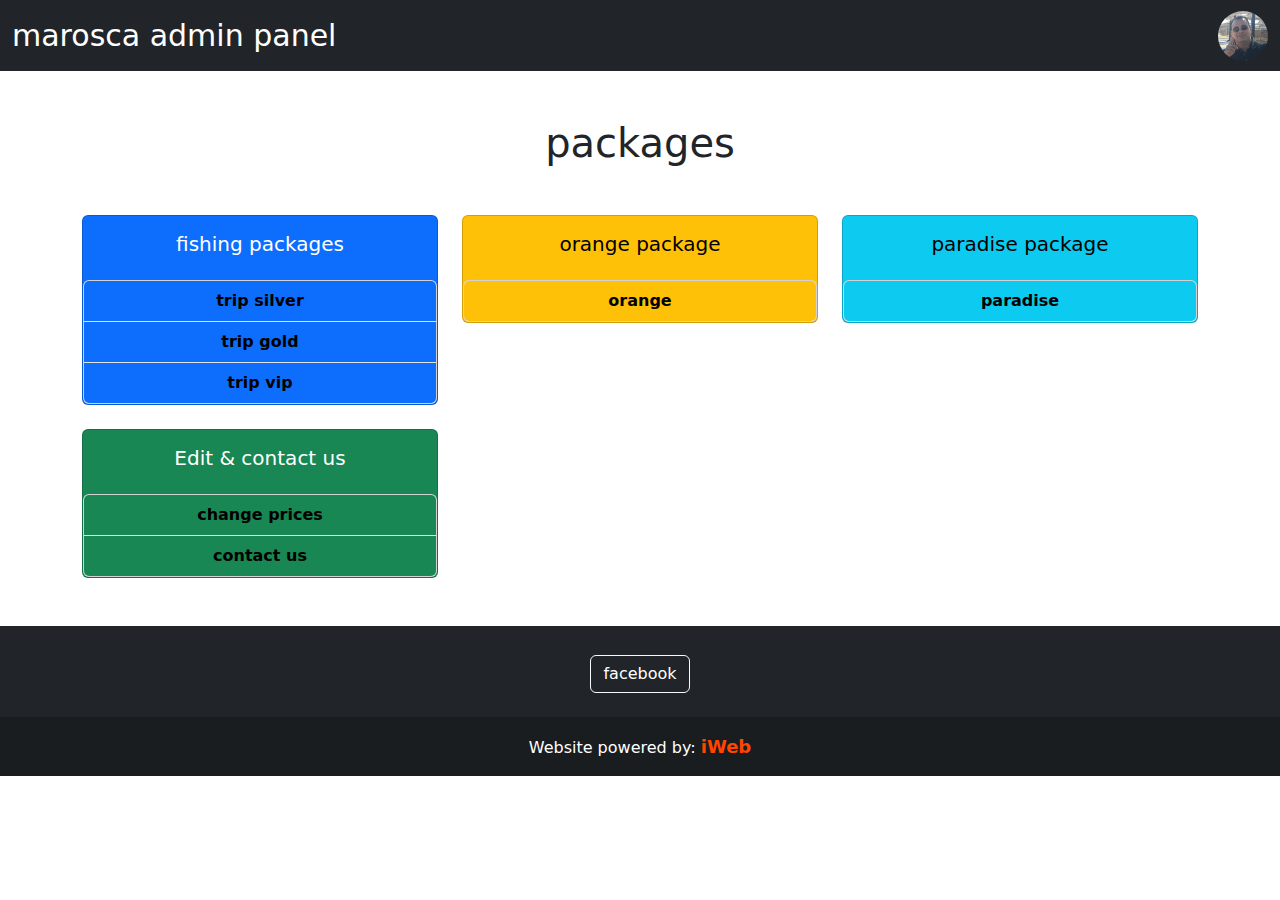
<file: admin-panel1/index.html>
<!DOCTYPE html>
<html lang="en">
<head>
    <meta charset="UTF-8">
    <meta name="viewport" content="width=device-width, initial-scale=1.0">
    <link rel="stylesheet" href="css/bootstrap.min.css">
    <link rel="stylesheet" href="css/styles.css">
    <title>admin-panel</title>
</head>
<body>
<!-- header -->
<header>
  <nav class="navbar navbar-dark bg-dark">
      <div class="container-fluid">
        <a class="navbar-brand">marosca admin panel</a>
          <img src="assets/img/account photo.jpg" alt="">
           
      </div>
    </nav>
</header>
<!-- end header -->
<!-- package -->
<section class="mt-5">
  <div class="head-title mt-5 text-center">
      <h1>packages</h1>
  </div>
  <div class="container cards-packages mt-5">
      <div class="row row-cols-1 row-cols-md-3 g-4">
          <div class="col">
            <div class="card text-center text-bg-primary">
              <div class="card-body">
                <h5 class="card-title">fishing packages</h5>
              </div>
              <div class="card ">
                  <ul class="list-group list-group-flush">
                    <li class="list-group-item bg-primary"><a href="trip silver.html">trip silver</a></li>
                    <li class="list-group-item bg-primary"><a href="trip gold.html">trip gold</a></li>
                    <li class="list-group-item bg-primary"><a href="trip vip.html">trip vip</a></li>
                  </ul>
                </div>
            </div>
          </div>
          <div class="col">
            <div class="card text-center text-bg-warning">
              <div class="card-body">
                <h5 class="card-title">orange package</h5>
              </div>
              <div class="card">
                  <ul class="list-group list-group-flush">
                      <li class="list-group-item bg-warning"><a href="orange trip.html">orange</a></li>
                  </ul>
                </div>
            </div>
          </div>
          <div class="col">
            <div class="card text-center text-bg-info">
              <div class="card-body">
                <h5 class="card-title">paradise package</h5>
              </div>
              <div class="card">
                  <ul class="list-group list-group-flush">
                      <li class="list-group-item bg-info"><a href="paradise trip.html">paradise</a></li>
                  </ul>
                </div>
            </div>
          </div>
          <!-- edit card -->
          <div class="col">
            <div class="card text-center text-bg-success">
              <div class="card-body">
                <h5 class="card-title">Edit & contact us</h5>
              </div>
              <div class="card ">
                  <ul class="list-group list-group-flush">
                    <li class="list-group-item bg-success"><a href="change prices.html">change prices</a></li>
                    <li class="list-group-item bg-success"><a href="contact us.html">contact us</a></li>
                  </ul>
                </div>
            </div>
          </div>
      </div>
</section>
<!-- end package -->
<!-- Footer-->
<footer class="footer bg-dark text-center text-white mt-5">
  <!-- Grid container -->
  <div class="container p-4 pb-0">
    <!-- Section: Social media -->
    <section class="mb-4 media">
      <p class="d-flex justify-content-center align-items-center">
        <button type="button" class="btn btn-outline-light btn-rounded">
          <a href="https://www.facebook.com/groups/570378163729055/">facebook</a>
        </button>
      </p>
    </section>
    <!-- Section: Social media -->
  </div>
  <!-- Grid container -->

  <!-- Copyright -->
  <div class="text-center p-3 powered" style="background-color: rgba(0, 0, 0, 0.2);">Website powered by: <a href="https://www.facebook.com/profile.php?id=61550122121352&mibextid=b06tZ0">iWeb</a></div>
  <!-- Copyright -->
</footer>
<!-- end footer -->
    <script src="js/scripts.js"></script>
</body>
</html>
</file>
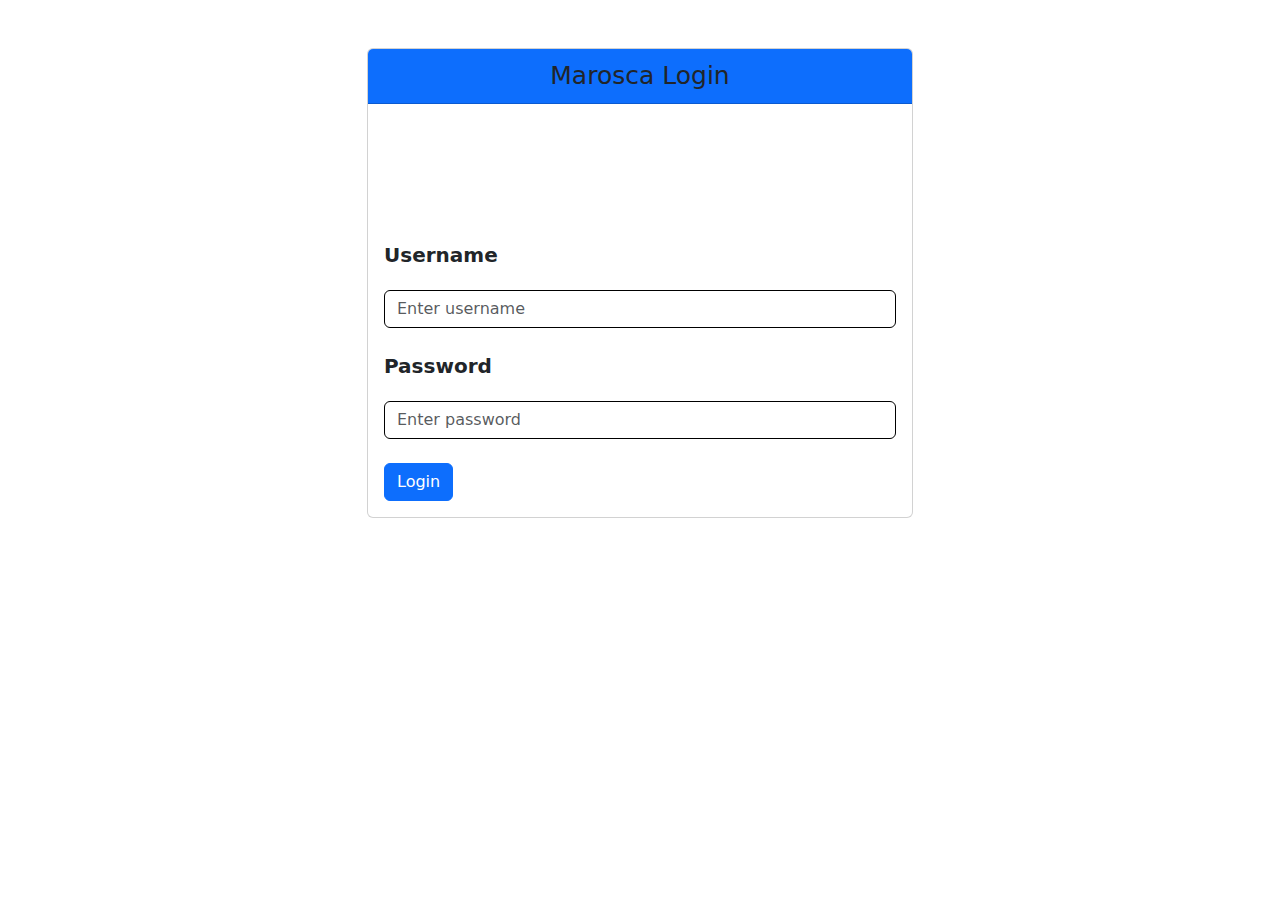
<file: admin-panel1/login.html>
<!DOCTYPE html>
<html lang="en">
<head>
  <meta charset="UTF-8">
  <meta name="viewport" content="width=device-width, initial-scale=1.0">
  <link rel="stylesheet" href="css/bootstrap.min.css">
  <link rel="stylesheet" href="css/styles.css">
  <title>Login</title>
</head>
<body>
<section class="login">
    <div class="container">
        <div class="row justify-content-center mt-5">
          <div class="col-md-6">
            <div class="card">
              <div class="card-header bg-primary text-center">
               Marosca Login
              </div>
              <div class="card-body">
                <form>
                  <div class="form-group">
                    <label for="username">Username</label>
                    <input type="text" class="form-control" id="username" placeholder="Enter username" required>
                  </div>
                  <div class="form-group">
                    <label for="password">Password</label>
                    <input type="password" class="form-control" id="password" placeholder="Enter password" required>
                  </div>
                  <button type="submit" class="btn btn-primary mt-4">Login</button>
                </form>
              </div>
            </div>
          </div>
        </div>
      </div>
</section>

  <!-- Include Bootstrap JS -->
  <script src="js/scripts.js"></script>
</body>

</html>
</file>
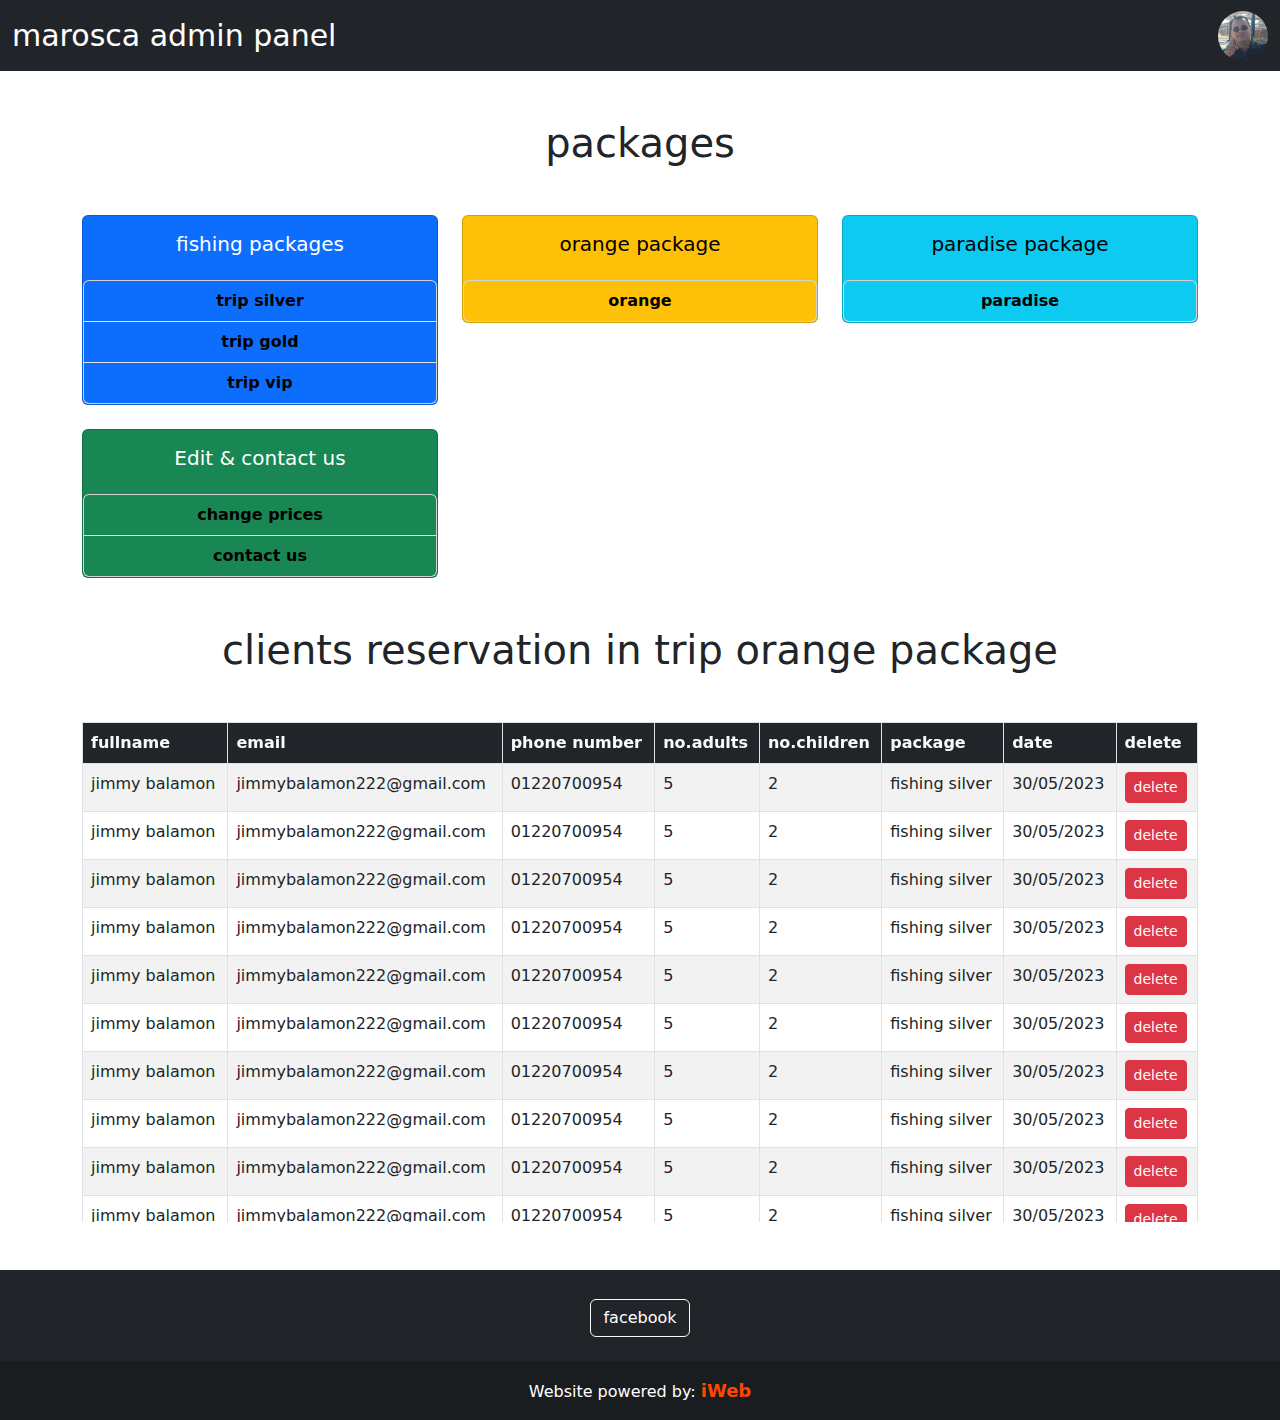
<file: admin-panel1/orange trip.html>
<!DOCTYPE html>
<html lang="en">
<head>
    <meta charset="UTF-8">
    <meta name="viewport" content="width=device-width, initial-scale=1.0">
    <link rel="stylesheet" href="css/bootstrap.min.css">
    <link rel="stylesheet" href="css/styles.css">
    <title>admin-panel</title>
</head>
<body>
<!-- header -->
<header>
  <nav class="navbar navbar-dark bg-dark">
      <div class="container-fluid">
        <a class="navbar-brand">marosca admin panel</a>
          <img src="assets/img/account photo.jpg" alt="">
           
      </div>
    </nav>
</header>
<!-- end header -->
<!-- package -->
<section class="mt-5">
  <div class="head-title mt-5 text-center">
      <h1>packages</h1>
  </div>
  <div class="container cards-packages mt-5">
      <div class="row row-cols-1 row-cols-md-3 g-4">
          <div class="col">
            <div class="card text-center text-bg-primary">
              <div class="card-body">
                <h5 class="card-title">fishing packages</h5>
              </div>
              <div class="card ">
                  <ul class="list-group list-group-flush">
                    <li class="list-group-item bg-primary"><a href="trip silver.html">trip silver</a></li>
                    <li class="list-group-item bg-primary"><a href="trip gold.html">trip gold</a></li>
                    <li class="list-group-item bg-primary"><a href="trip vip.html">trip vip</a></li>
                  </ul>
                </div>
            </div>
          </div>
          <div class="col">
            <div class="card text-center text-bg-warning">
              <div class="card-body">
                <h5 class="card-title">orange package</h5>
              </div>
              <div class="card">
                  <ul class="list-group list-group-flush">
                      <li class="list-group-item bg-warning"><a href="orange trip.html">orange</a></li>
                  </ul>
                </div>
            </div>
          </div>
          <div class="col">
            <div class="card text-center text-bg-info">
              <div class="card-body">
                <h5 class="card-title">paradise package</h5>
              </div>
              <div class="card">
                  <ul class="list-group list-group-flush">
                      <li class="list-group-item bg-info"><a href="paradise trip.html">paradise</a></li>
                  </ul>
                </div>
            </div>
          </div>
          <!-- edit card -->
          <div class="col">
            <div class="card text-center text-bg-success">
              <div class="card-body">
                <h5 class="card-title">Edit & contact us</h5>
              </div>
              <div class="card ">
                  <ul class="list-group list-group-flush">
                    <li class="list-group-item bg-success"><a href="change prices.html">change prices</a></li>
                    <li class="list-group-item bg-success"><a href="contact us.html">contact us</a></li>
                  </ul>
                </div>
            </div>
          </div>
      </div>
</section>
<!-- end package -->
<!-- tables of reservation clients -->
<section class="mt-5">
  <div class="header-table">
        <h1 class="text-center">clients reservation in trip orange package</h1>
  </div>
  <div class="container table-cont mt-5">
     <table class="table table-striped table-bordered"> 
      <thead class="thead-dark bg-black">
        <tr>
          <th class="text-light bg-dark" scope="col">fullname</th>
          <th class="text-light bg-dark" scope="col">email</th>
          <th class="text-light bg-dark" scope="col">phone number</th>
          <th class="text-light bg-dark" scope="col">no.adults</th>
          <th class="text-light bg-dark" scope="col">no.children</th>
          <th class="text-light bg-dark" scope="col">package</th>
          <th class="text-light bg-dark" scope="col">date</th>
          <th class="text-light bg-dark" scope="col">delete</th>
        </tr>
      </thead>
      <tbody>
        <tr>
          <td>jimmy balamon</td>
          <td>jimmybalamon222@gmail.com</td>
          <td>01220700954</td>
          <td>5</td>
          <td>2</td>
          <td>fishing silver</td>
          <td>30/05/2023</td>
          <td>
            <button class="btn btn-danger btn-sm">delete</button>
          </td>
        </tr>
        <tr>
          <td>jimmy balamon</td>
          <td>jimmybalamon222@gmail.com</td>
          <td>01220700954</td>
          <td>5</td>
          <td>2</td>
          <td>fishing silver</td>
          <td>30/05/2023</td>
          <td>
            <button class="btn btn-danger btn-sm">delete</button>
          </td>
        </tr>
        <tr>
          <td>jimmy balamon</td>
          <td>jimmybalamon222@gmail.com</td>
          <td>01220700954</td>
          <td>5</td>
          <td>2</td>
          <td>fishing silver</td>
          <td>30/05/2023</td>
          <td>
            <button class="btn btn-danger btn-sm">delete</button>
          </td>
        </tr>
        <tr>
          <td>jimmy balamon</td>
          <td>jimmybalamon222@gmail.com</td>
          <td>01220700954</td>
          <td>5</td>
          <td>2</td>
          <td>fishing silver</td>
          <td>30/05/2023</td>
          <td>
            <button class="btn btn-danger btn-sm">delete</button>
          </td>
        </tr>
        <tr>
          <td>jimmy balamon</td>
          <td>jimmybalamon222@gmail.com</td>
          <td>01220700954</td>
          <td>5</td>
          <td>2</td>
          <td>fishing silver</td>
          <td>30/05/2023</td>
          <td>
            <button class="btn btn-danger btn-sm">delete</button>
          </td>
        </tr>
        <tr>
          <td>jimmy balamon</td>
          <td>jimmybalamon222@gmail.com</td>
          <td>01220700954</td>
          <td>5</td>
          <td>2</td>
          <td>fishing silver</td>
          <td>30/05/2023</td>
          <td>
            <button class="btn btn-danger btn-sm">delete</button>
          </td>
        </tr>
        <tr>
          <td>jimmy balamon</td>
          <td>jimmybalamon222@gmail.com</td>
          <td>01220700954</td>
          <td>5</td>
          <td>2</td>
          <td>fishing silver</td>
          <td>30/05/2023</td>
          <td>
            <button class="btn btn-danger btn-sm">delete</button>
          </td>
        </tr>
        <tr>
          <td>jimmy balamon</td>
          <td>jimmybalamon222@gmail.com</td>
          <td>01220700954</td>
          <td>5</td>
          <td>2</td>
          <td>fishing silver</td>
          <td>30/05/2023</td>
          <td>
            <button class="btn btn-danger btn-sm">delete</button>
          </td>
        </tr>
        <tr>
          <td>jimmy balamon</td>
          <td>jimmybalamon222@gmail.com</td>
          <td>01220700954</td>
          <td>5</td>
          <td>2</td>
          <td>fishing silver</td>
          <td>30/05/2023</td>
          <td>
            <button class="btn btn-danger btn-sm">delete</button>
          </td>
        </tr>
        <tr>
          <td>jimmy balamon</td>
          <td>jimmybalamon222@gmail.com</td>
          <td>01220700954</td>
          <td>5</td>
          <td>2</td>
          <td>fishing silver</td>
          <td>30/05/2023</td>
          <td>
            <button class="btn btn-danger btn-sm">delete</button>
          </td>
        </tr>
        <tr>
          <td>jimmy balamon</td>
          <td>jimmybalamon222@gmail.com</td>
          <td>01220700954</td>
          <td>5</td>
          <td>2</td>
          <td>fishing silver</td>
          <td>30/05/2023</td>
          <td>
            <button class="btn btn-danger btn-sm">delete</button>
          </td>
        </tr>
        <tr>
          <td>jimmy balamon</td>
          <td>jimmybalamon222@gmail.com</td>
          <td>01220700954</td>
          <td>5</td>
          <td>2</td>
          <td>fishing silver</td>
          <td>30/05/2023</td>
          <td>
            <button class="btn btn-danger btn-sm">delete</button>
          </td>
        </tr>
        <tr>
          <td>jimmy balamon</td>
          <td>jimmybalamon222@gmail.com</td>
          <td>01220700954</td>
          <td>5</td>
          <td>2</td>
          <td>fishing silver</td>
          <td>30/05/2023</td>
          <td>
            <button class="btn btn-danger btn-sm">delete</button>
          </td>
        </tr>
        <tr>
          <td>jimmy balamon</td>
          <td>jimmybalamon222@gmail.com</td>
          <td>01220700954</td>
          <td>5</td>
          <td>2</td>
          <td>fishing silver</td>
          <td>30/05/2023</td>
          <td>
            <button class="btn btn-danger btn-sm">delete</button>
          </td>
        </tr>
        <tr>
          <td>jimmy balamon</td>
          <td>jimmybalamon222@gmail.com</td>
          <td>01220700954</td>
          <td>5</td>
          <td>2</td>
          <td>fishing silver</td>
          <td>30/05/2023</td>
          <td>
            <button class="btn btn-danger btn-sm">delete</button>
          </td>
        </tr>
      </tbody>
    </table>
  </div>
</section>
<!-- end table -->
<!-- Footer-->
<footer class="footer bg-dark text-center text-white mt-5">
  <!-- Grid container -->
  <div class="container p-4 pb-0">
    <!-- Section: Social media -->
    <section class="mb-4 media">
      <p class="d-flex justify-content-center align-items-center">
        <button type="button" class="btn btn-outline-light btn-rounded">
          <a href="https://www.facebook.com/groups/570378163729055/">facebook</a>
        </button>
      </p>
    </section>
    <!-- Section: Social media -->
  </div>
  <!-- Grid container -->

  <!-- Copyright -->
  <div class="text-center p-3 powered" style="background-color: rgba(0, 0, 0, 0.2);">Website powered by: <a href="https://www.facebook.com/profile.php?id=61550122121352&mibextid=b06tZ0">iWeb</a></div>
  <!-- Copyright -->
</footer>
<!-- end footer -->
    <script src="js/scripts.js"></script>
</body>
</html>
</file>
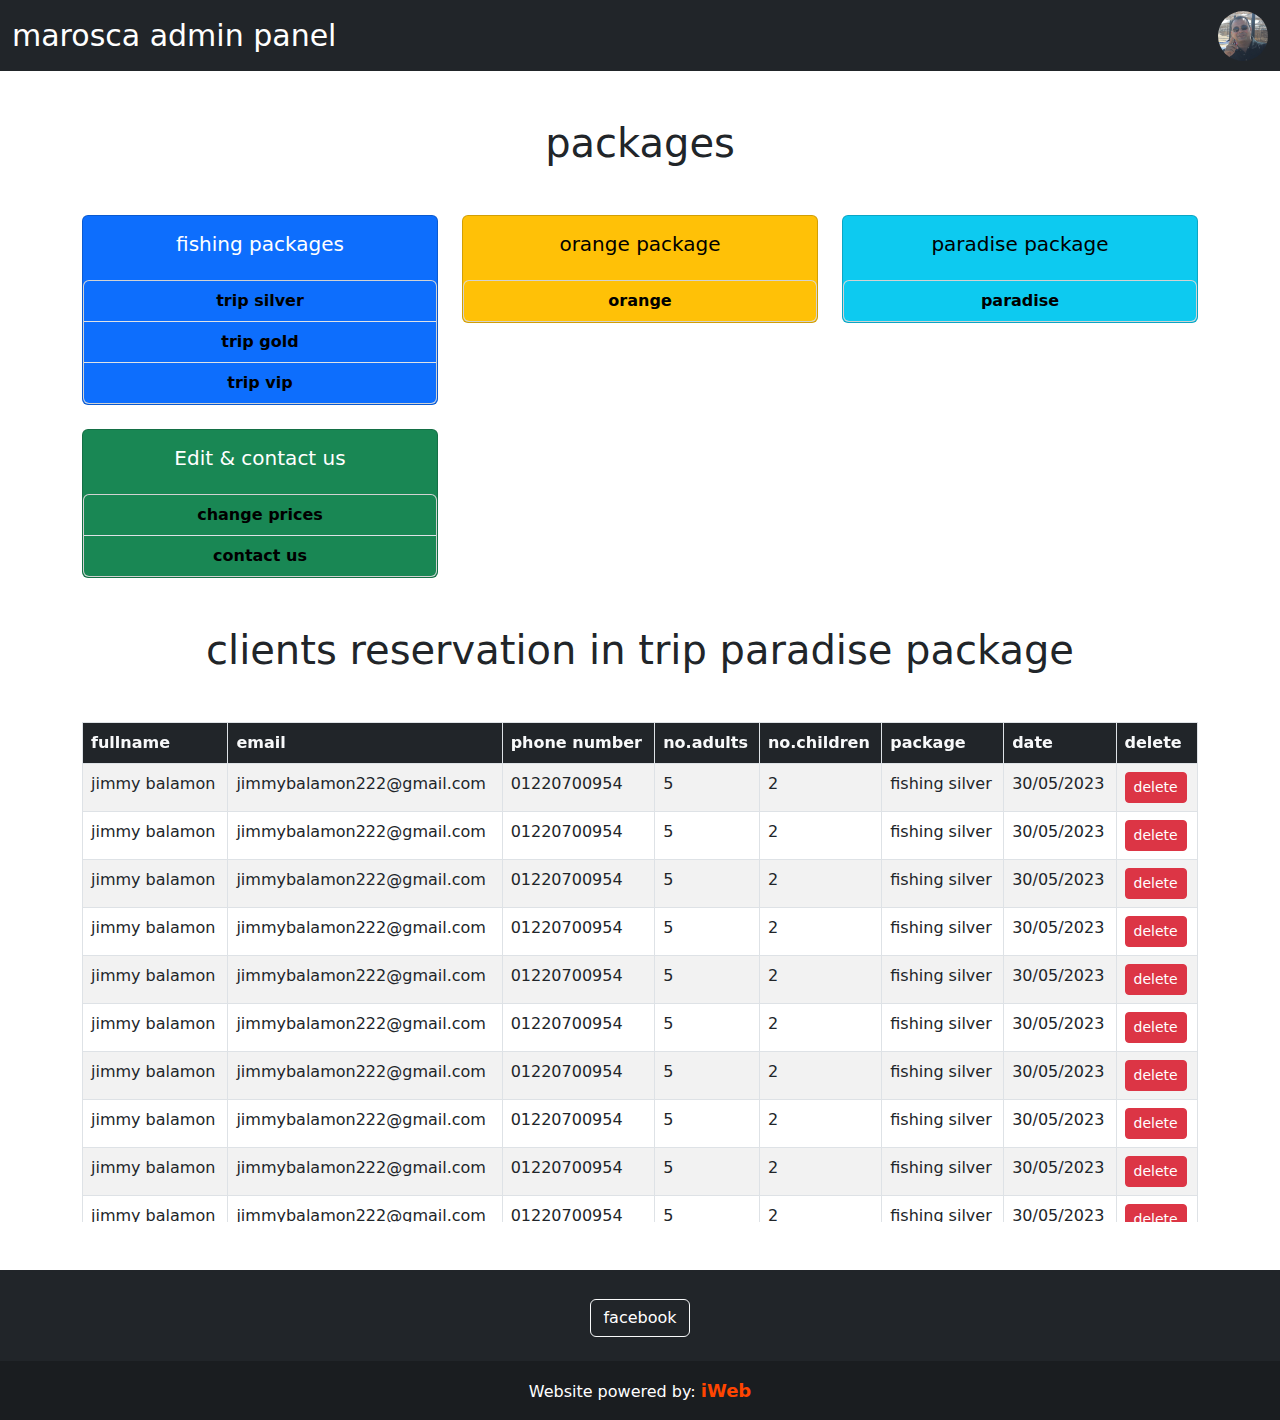
<file: admin-panel1/paradise trip.html>
<!DOCTYPE html>
<html lang="en">
<head>
    <meta charset="UTF-8">
    <meta name="viewport" content="width=device-width, initial-scale=1.0">
    <link rel="stylesheet" href="css/bootstrap.min.css">
    <link rel="stylesheet" href="css/styles.css">
    <title>admin-panel</title>
</head>
<body>
<!-- header -->
<header>
  <nav class="navbar navbar-dark bg-dark">
      <div class="container-fluid">
        <a class="navbar-brand">marosca admin panel</a>
          <img src="assets/img/account photo.jpg" alt="">
           
      </div>
    </nav>
</header>
<!-- end header -->
<!-- package -->
<section class="mt-5">
  <div class="head-title mt-5 text-center">
      <h1>packages</h1>
  </div>
  <div class="container cards-packages mt-5">
      <div class="row row-cols-1 row-cols-md-3 g-4">
          <div class="col">
            <div class="card text-center text-bg-primary">
              <div class="card-body">
                <h5 class="card-title">fishing packages</h5>
              </div>
              <div class="card ">
                  <ul class="list-group list-group-flush">
                    <li class="list-group-item bg-primary"><a href="trip silver.html">trip silver</a></li>
                    <li class="list-group-item bg-primary"><a href="trip gold.html">trip gold</a></li>
                    <li class="list-group-item bg-primary"><a href="trip vip.html">trip vip</a></li>
                  </ul>
                </div>
            </div>
          </div>
          <div class="col">
            <div class="card text-center text-bg-warning">
              <div class="card-body">
                <h5 class="card-title">orange package</h5>
              </div>
              <div class="card">
                  <ul class="list-group list-group-flush">
                      <li class="list-group-item bg-warning"><a href="orange trip.html">orange</a></li>
                  </ul>
                </div>
            </div>
          </div>
          <div class="col">
            <div class="card text-center text-bg-info">
              <div class="card-body">
                <h5 class="card-title">paradise package</h5>
              </div>
              <div class="card">
                  <ul class="list-group list-group-flush">
                      <li class="list-group-item bg-info"><a href="paradise trip.html">paradise</a></li>
                  </ul>
                </div>
            </div>
          </div>
          <!-- edit card -->
          <div class="col">
            <div class="card text-center text-bg-success">
              <div class="card-body">
                <h5 class="card-title">Edit & contact us</h5>
              </div>
              <div class="card ">
                  <ul class="list-group list-group-flush">
                    <li class="list-group-item bg-success"><a href="change prices.html">change prices</a></li>
                    <li class="list-group-item bg-success"><a href="contact us.html">contact us</a></li>
                  </ul>
                </div>
            </div>
          </div>
      </div>
</section>
<!-- end package -->
<!-- tables of reservation clients -->
<section class="mt-5">
  <div class="header-table">
        <h1 class="text-center">clients reservation in trip paradise package</h1>
  </div>
  <div class="container table-cont mt-5">
     <table class="table table-striped table-bordered"> 
      <thead class="thead-dark bg-black">
        <tr>
          <th class="text-light bg-dark" scope="col">fullname</th>
          <th class="text-light bg-dark" scope="col">email</th>
          <th class="text-light bg-dark" scope="col">phone number</th>
          <th class="text-light bg-dark" scope="col">no.adults</th>
          <th class="text-light bg-dark" scope="col">no.children</th>
          <th class="text-light bg-dark" scope="col">package</th>
          <th class="text-light bg-dark" scope="col">date</th>
          <th class="text-light bg-dark" scope="col">delete</th>
        </tr>
      </thead>
      <tbody>
        <tr>
          <td>jimmy balamon</td>
          <td>jimmybalamon222@gmail.com</td>
          <td>01220700954</td>
          <td>5</td>
          <td>2</td>
          <td>fishing silver</td>
          <td>30/05/2023</td>
          <td>
            <button class="btn btn-danger btn-sm">delete</button>
          </td>
        </tr>
        <tr>
          <td>jimmy balamon</td>
          <td>jimmybalamon222@gmail.com</td>
          <td>01220700954</td>
          <td>5</td>
          <td>2</td>
          <td>fishing silver</td>
          <td>30/05/2023</td>
          <td>
            <button class="btn btn-danger btn-sm">delete</button>
          </td>
        </tr>
        <tr>
          <td>jimmy balamon</td>
          <td>jimmybalamon222@gmail.com</td>
          <td>01220700954</td>
          <td>5</td>
          <td>2</td>
          <td>fishing silver</td>
          <td>30/05/2023</td>
          <td>
            <button class="btn btn-danger btn-sm">delete</button>
          </td>
        </tr>
        <tr>
          <td>jimmy balamon</td>
          <td>jimmybalamon222@gmail.com</td>
          <td>01220700954</td>
          <td>5</td>
          <td>2</td>
          <td>fishing silver</td>
          <td>30/05/2023</td>
          <td>
            <button class="btn btn-danger btn-sm">delete</button>
          </td>
        </tr>
        <tr>
          <td>jimmy balamon</td>
          <td>jimmybalamon222@gmail.com</td>
          <td>01220700954</td>
          <td>5</td>
          <td>2</td>
          <td>fishing silver</td>
          <td>30/05/2023</td>
          <td>
            <button class="btn btn-danger btn-sm">delete</button>
          </td>
        </tr>
        <tr>
          <td>jimmy balamon</td>
          <td>jimmybalamon222@gmail.com</td>
          <td>01220700954</td>
          <td>5</td>
          <td>2</td>
          <td>fishing silver</td>
          <td>30/05/2023</td>
          <td>
            <button class="btn btn-danger btn-sm">delete</button>
          </td>
        </tr>
        <tr>
          <td>jimmy balamon</td>
          <td>jimmybalamon222@gmail.com</td>
          <td>01220700954</td>
          <td>5</td>
          <td>2</td>
          <td>fishing silver</td>
          <td>30/05/2023</td>
          <td>
            <button class="btn btn-danger btn-sm">delete</button>
          </td>
        </tr>
        <tr>
          <td>jimmy balamon</td>
          <td>jimmybalamon222@gmail.com</td>
          <td>01220700954</td>
          <td>5</td>
          <td>2</td>
          <td>fishing silver</td>
          <td>30/05/2023</td>
          <td>
            <button class="btn btn-danger btn-sm">delete</button>
          </td>
        </tr>
        <tr>
          <td>jimmy balamon</td>
          <td>jimmybalamon222@gmail.com</td>
          <td>01220700954</td>
          <td>5</td>
          <td>2</td>
          <td>fishing silver</td>
          <td>30/05/2023</td>
          <td>
            <button class="btn btn-danger btn-sm">delete</button>
          </td>
        </tr>
        <tr>
          <td>jimmy balamon</td>
          <td>jimmybalamon222@gmail.com</td>
          <td>01220700954</td>
          <td>5</td>
          <td>2</td>
          <td>fishing silver</td>
          <td>30/05/2023</td>
          <td>
            <button class="btn btn-danger btn-sm">delete</button>
          </td>
        </tr>
        <tr>
          <td>jimmy balamon</td>
          <td>jimmybalamon222@gmail.com</td>
          <td>01220700954</td>
          <td>5</td>
          <td>2</td>
          <td>fishing silver</td>
          <td>30/05/2023</td>
          <td>
            <button class="btn btn-danger btn-sm">delete</button>
          </td>
        </tr>
        <tr>
          <td>jimmy balamon</td>
          <td>jimmybalamon222@gmail.com</td>
          <td>01220700954</td>
          <td>5</td>
          <td>2</td>
          <td>fishing silver</td>
          <td>30/05/2023</td>
          <td>
            <button class="btn btn-danger btn-sm">delete</button>
          </td>
        </tr>
        <tr>
          <td>jimmy balamon</td>
          <td>jimmybalamon222@gmail.com</td>
          <td>01220700954</td>
          <td>5</td>
          <td>2</td>
          <td>fishing silver</td>
          <td>30/05/2023</td>
          <td>
            <button class="btn btn-danger btn-sm">delete</button>
          </td>
        </tr>
        <tr>
          <td>jimmy balamon</td>
          <td>jimmybalamon222@gmail.com</td>
          <td>01220700954</td>
          <td>5</td>
          <td>2</td>
          <td>fishing silver</td>
          <td>30/05/2023</td>
          <td>
            <button class="btn btn-danger btn-sm">delete</button>
          </td>
        </tr>
        <tr>
          <td>jimmy balamon</td>
          <td>jimmybalamon222@gmail.com</td>
          <td>01220700954</td>
          <td>5</td>
          <td>2</td>
          <td>fishing silver</td>
          <td>30/05/2023</td>
          <td>
            <button class="btn btn-danger btn-sm">delete</button>
          </td>
        </tr>
      </tbody>
    </table>
  </div>
</section>
<!-- end table -->
<!-- Footer-->
<footer class="footer bg-dark text-center text-white mt-5">
  <!-- Grid container -->
  <div class="container p-4 pb-0">
    <!-- Section: Social media -->
    <section class="mb-4 media">
      <p class="d-flex justify-content-center align-items-center">
        <button type="button" class="btn btn-outline-light btn-rounded">
          <a href="https://www.facebook.com/groups/570378163729055/">facebook</a>
        </button>
      </p>
    </section>
    <!-- Section: Social media -->
  </div>
  <!-- Grid container -->

  <!-- Copyright -->
  <div class="text-center p-3 powered" style="background-color: rgba(0, 0, 0, 0.2);">Website powered by: <a href="https://www.facebook.com/profile.php?id=61550122121352&mibextid=b06tZ0">iWeb</a></div>
  <!-- Copyright -->
</footer>
<!-- end footer -->
    <script src="js/scripts.js"></script>
</body>
</html>
</file>
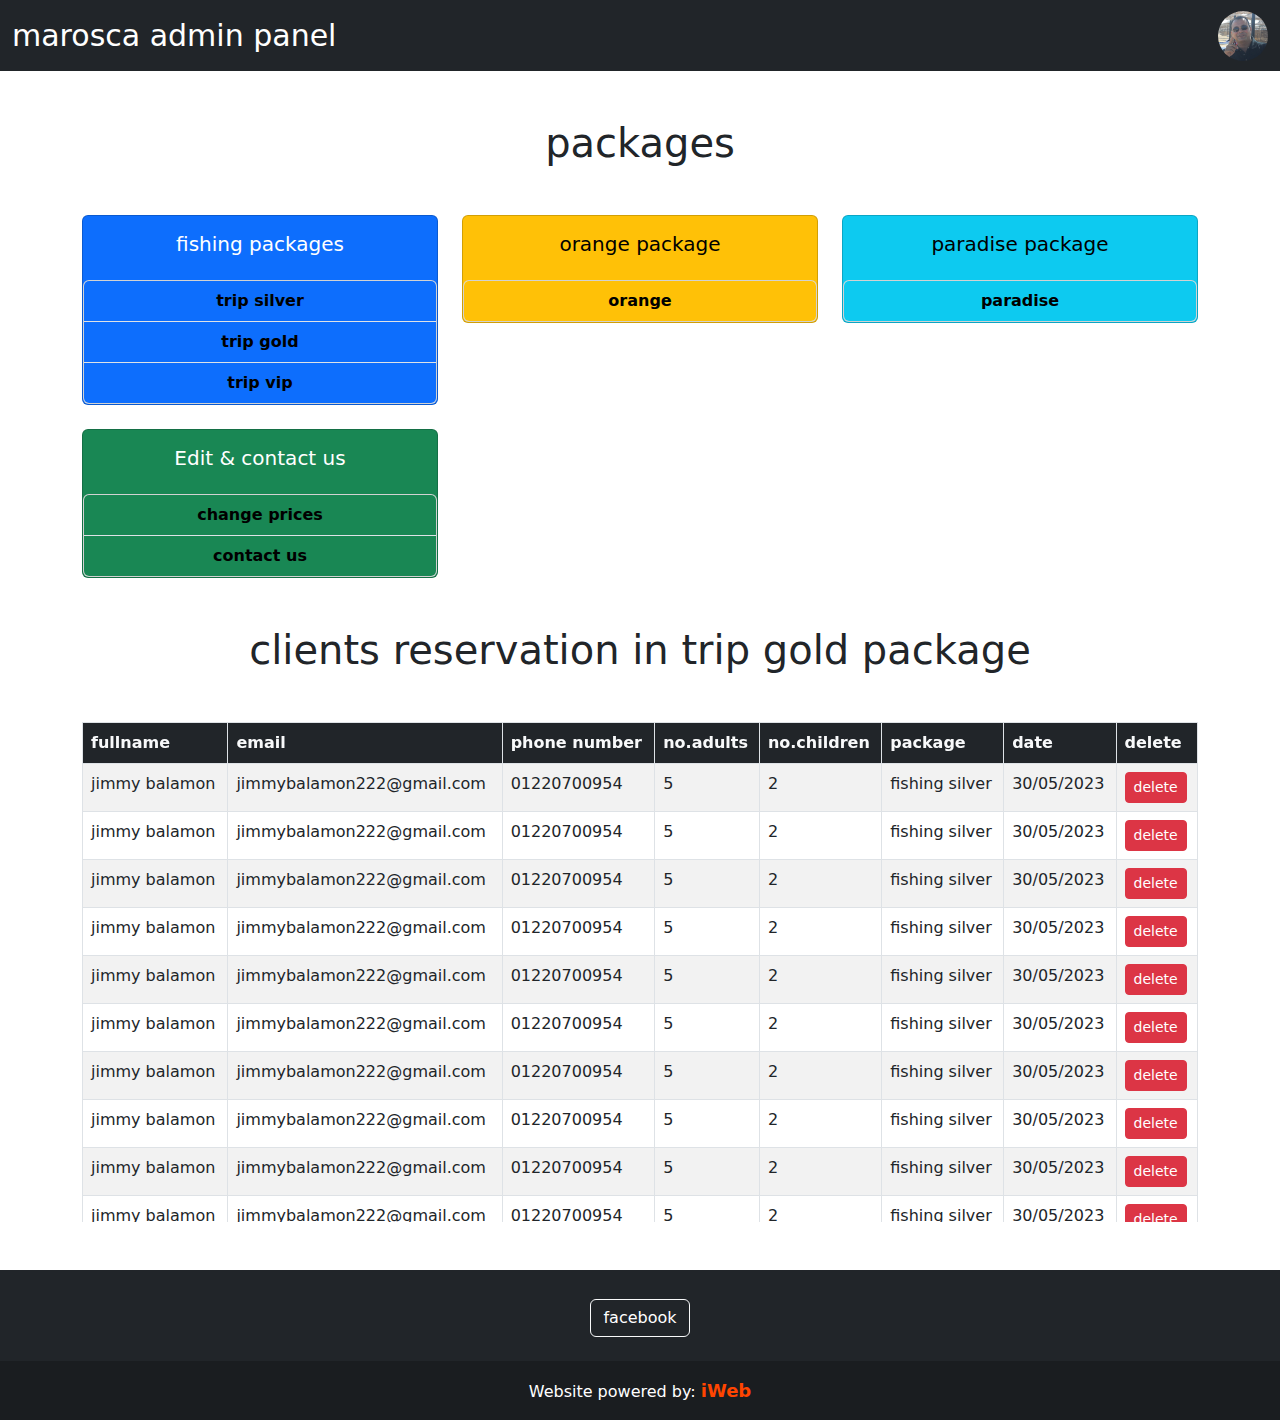
<file: admin-panel1/trip gold.html>
<!DOCTYPE html>
<html lang="en">
<head>
    <meta charset="UTF-8">
    <meta name="viewport" content="width=device-width, initial-scale=1.0">
    <link rel="stylesheet" href="css/bootstrap.min.css">
    <link rel="stylesheet" href="css/styles.css">
    <title>admin-panel</title>
</head>
<body>
<!-- header -->
<header>
  <nav class="navbar navbar-dark bg-dark">
      <div class="container-fluid">
        <a class="navbar-brand">marosca admin panel</a>
          <img src="assets/img/account photo.jpg" alt="">
           
      </div>
    </nav>
</header>
<!-- end header -->
<!-- package -->
<section class="mt-5">
  <div class="head-title mt-5 text-center">
      <h1>packages</h1>
  </div>
  <div class="container cards-packages mt-5">
      <div class="row row-cols-1 row-cols-md-3 g-4">
          <div class="col">
            <div class="card text-center text-bg-primary">
              <div class="card-body">
                <h5 class="card-title">fishing packages</h5>
              </div>
              <div class="card ">
                  <ul class="list-group list-group-flush">
                    <li class="list-group-item bg-primary"><a href="trip silver.html">trip silver</a></li>
                    <li class="list-group-item bg-primary"><a href="trip gold.html">trip gold</a></li>
                    <li class="list-group-item bg-primary"><a href="trip vip.html">trip vip</a></li>
                  </ul>
                </div>
            </div>
          </div>
          <div class="col">
            <div class="card text-center text-bg-warning">
              <div class="card-body">
                <h5 class="card-title">orange package</h5>
              </div>
              <div class="card">
                  <ul class="list-group list-group-flush">
                      <li class="list-group-item bg-warning"><a href="orange trip.html">orange</a></li>
                  </ul>
                </div>
            </div>
          </div>
          <div class="col">
            <div class="card text-center text-bg-info">
              <div class="card-body">
                <h5 class="card-title">paradise package</h5>
              </div>
              <div class="card">
                  <ul class="list-group list-group-flush">
                      <li class="list-group-item bg-info"><a href="paradise trip.html">paradise</a></li>
                  </ul>
                </div>
            </div>
          </div>
          <!-- edit card -->
          <div class="col">
            <div class="card text-center text-bg-success">
              <div class="card-body">
                <h5 class="card-title">Edit & contact us</h5>
              </div>
              <div class="card ">
                  <ul class="list-group list-group-flush">
                    <li class="list-group-item bg-success"><a href="change prices.html">change prices</a></li>
                    <li class="list-group-item bg-success"><a href="contact us.html">contact us</a></li>
                  </ul>
                </div>
            </div>
          </div>
      </div>
</section>
<!-- end package -->
<!-- tables of reservation clients -->
<section class="mt-5">
  <div class="header-table">
        <h1 class="text-center">clients reservation in trip gold package</h1>
  </div>
  <div class="container table-cont mt-5">
     <table class="table table-striped table-bordered"> 
      <thead class="thead-dark bg-black">
        <tr>
          <th class="text-light bg-dark" scope="col">fullname</th>
          <th class="text-light bg-dark" scope="col">email</th>
          <th class="text-light bg-dark" scope="col">phone number</th>
          <th class="text-light bg-dark" scope="col">no.adults</th>
          <th class="text-light bg-dark" scope="col">no.children</th>
          <th class="text-light bg-dark" scope="col">package</th>
          <th class="text-light bg-dark" scope="col">date</th>
          <th class="text-light bg-dark" scope="col">delete</th>
        </tr>
      </thead>
      <tbody>
        <tr>
          <td>jimmy balamon</td>
          <td>jimmybalamon222@gmail.com</td>
          <td>01220700954</td>
          <td>5</td>
          <td>2</td>
          <td>fishing silver</td>
          <td>30/05/2023</td>
          <td>
            <button class="btn btn-danger btn-sm">delete</button>
          </td>
        </tr>
        <tr>
          <td>jimmy balamon</td>
          <td>jimmybalamon222@gmail.com</td>
          <td>01220700954</td>
          <td>5</td>
          <td>2</td>
          <td>fishing silver</td>
          <td>30/05/2023</td>
          <td>
            <button class="btn btn-danger btn-sm">delete</button>
          </td>
        </tr>
        <tr>
          <td>jimmy balamon</td>
          <td>jimmybalamon222@gmail.com</td>
          <td>01220700954</td>
          <td>5</td>
          <td>2</td>
          <td>fishing silver</td>
          <td>30/05/2023</td>
          <td>
            <button class="btn btn-danger btn-sm">delete</button>
          </td>
        </tr>
        <tr>
          <td>jimmy balamon</td>
          <td>jimmybalamon222@gmail.com</td>
          <td>01220700954</td>
          <td>5</td>
          <td>2</td>
          <td>fishing silver</td>
          <td>30/05/2023</td>
          <td>
            <button class="btn btn-danger btn-sm">delete</button>
          </td>
        </tr>
        <tr>
          <td>jimmy balamon</td>
          <td>jimmybalamon222@gmail.com</td>
          <td>01220700954</td>
          <td>5</td>
          <td>2</td>
          <td>fishing silver</td>
          <td>30/05/2023</td>
          <td>
            <button class="btn btn-danger btn-sm">delete</button>
          </td>
        </tr>
        <tr>
          <td>jimmy balamon</td>
          <td>jimmybalamon222@gmail.com</td>
          <td>01220700954</td>
          <td>5</td>
          <td>2</td>
          <td>fishing silver</td>
          <td>30/05/2023</td>
          <td>
            <button class="btn btn-danger btn-sm">delete</button>
          </td>
        </tr>
        <tr>
          <td>jimmy balamon</td>
          <td>jimmybalamon222@gmail.com</td>
          <td>01220700954</td>
          <td>5</td>
          <td>2</td>
          <td>fishing silver</td>
          <td>30/05/2023</td>
          <td>
            <button class="btn btn-danger btn-sm">delete</button>
          </td>
        </tr>
        <tr>
          <td>jimmy balamon</td>
          <td>jimmybalamon222@gmail.com</td>
          <td>01220700954</td>
          <td>5</td>
          <td>2</td>
          <td>fishing silver</td>
          <td>30/05/2023</td>
          <td>
            <button class="btn btn-danger btn-sm">delete</button>
          </td>
        </tr>
        <tr>
          <td>jimmy balamon</td>
          <td>jimmybalamon222@gmail.com</td>
          <td>01220700954</td>
          <td>5</td>
          <td>2</td>
          <td>fishing silver</td>
          <td>30/05/2023</td>
          <td>
            <button class="btn btn-danger btn-sm">delete</button>
          </td>
        </tr>
        <tr>
          <td>jimmy balamon</td>
          <td>jimmybalamon222@gmail.com</td>
          <td>01220700954</td>
          <td>5</td>
          <td>2</td>
          <td>fishing silver</td>
          <td>30/05/2023</td>
          <td>
            <button class="btn btn-danger btn-sm">delete</button>
          </td>
        </tr>
        <tr>
          <td>jimmy balamon</td>
          <td>jimmybalamon222@gmail.com</td>
          <td>01220700954</td>
          <td>5</td>
          <td>2</td>
          <td>fishing silver</td>
          <td>30/05/2023</td>
          <td>
            <button class="btn btn-danger btn-sm">delete</button>
          </td>
        </tr>
        <tr>
          <td>jimmy balamon</td>
          <td>jimmybalamon222@gmail.com</td>
          <td>01220700954</td>
          <td>5</td>
          <td>2</td>
          <td>fishing silver</td>
          <td>30/05/2023</td>
          <td>
            <button class="btn btn-danger btn-sm">delete</button>
          </td>
        </tr>
        <tr>
          <td>jimmy balamon</td>
          <td>jimmybalamon222@gmail.com</td>
          <td>01220700954</td>
          <td>5</td>
          <td>2</td>
          <td>fishing silver</td>
          <td>30/05/2023</td>
          <td>
            <button class="btn btn-danger btn-sm">delete</button>
          </td>
        </tr>
        <tr>
          <td>jimmy balamon</td>
          <td>jimmybalamon222@gmail.com</td>
          <td>01220700954</td>
          <td>5</td>
          <td>2</td>
          <td>fishing silver</td>
          <td>30/05/2023</td>
          <td>
            <button class="btn btn-danger btn-sm">delete</button>
          </td>
        </tr>
        <tr>
          <td>jimmy balamon</td>
          <td>jimmybalamon222@gmail.com</td>
          <td>01220700954</td>
          <td>5</td>
          <td>2</td>
          <td>fishing silver</td>
          <td>30/05/2023</td>
          <td>
            <button class="btn btn-danger btn-sm">delete</button>
          </td>
        </tr>
      </tbody>
    </table>
  </div>
</section>
<!-- end table -->
<!-- Footer-->
<footer class="footer bg-dark text-center text-white mt-5">
  <!-- Grid container -->
  <div class="container p-4 pb-0">
    <!-- Section: Social media -->
    <section class="mb-4 media">
      <p class="d-flex justify-content-center align-items-center">
        <button type="button" class="btn btn-outline-light btn-rounded">
          <a href="https://www.facebook.com/groups/570378163729055/">facebook</a>
        </button>
      </p>
    </section>
    <!-- Section: Social media -->
  </div>
  <!-- Grid container -->

  <!-- Copyright -->
  <div class="text-center p-3 powered" style="background-color: rgba(0, 0, 0, 0.2);">Website powered by: <a href="https://www.facebook.com/profile.php?id=61550122121352&mibextid=b06tZ0">iWeb</a></div>
  <!-- Copyright -->
</footer>
<!-- end footer -->
    <script src="js/scripts.js"></script>
</body>
</html>
</file>
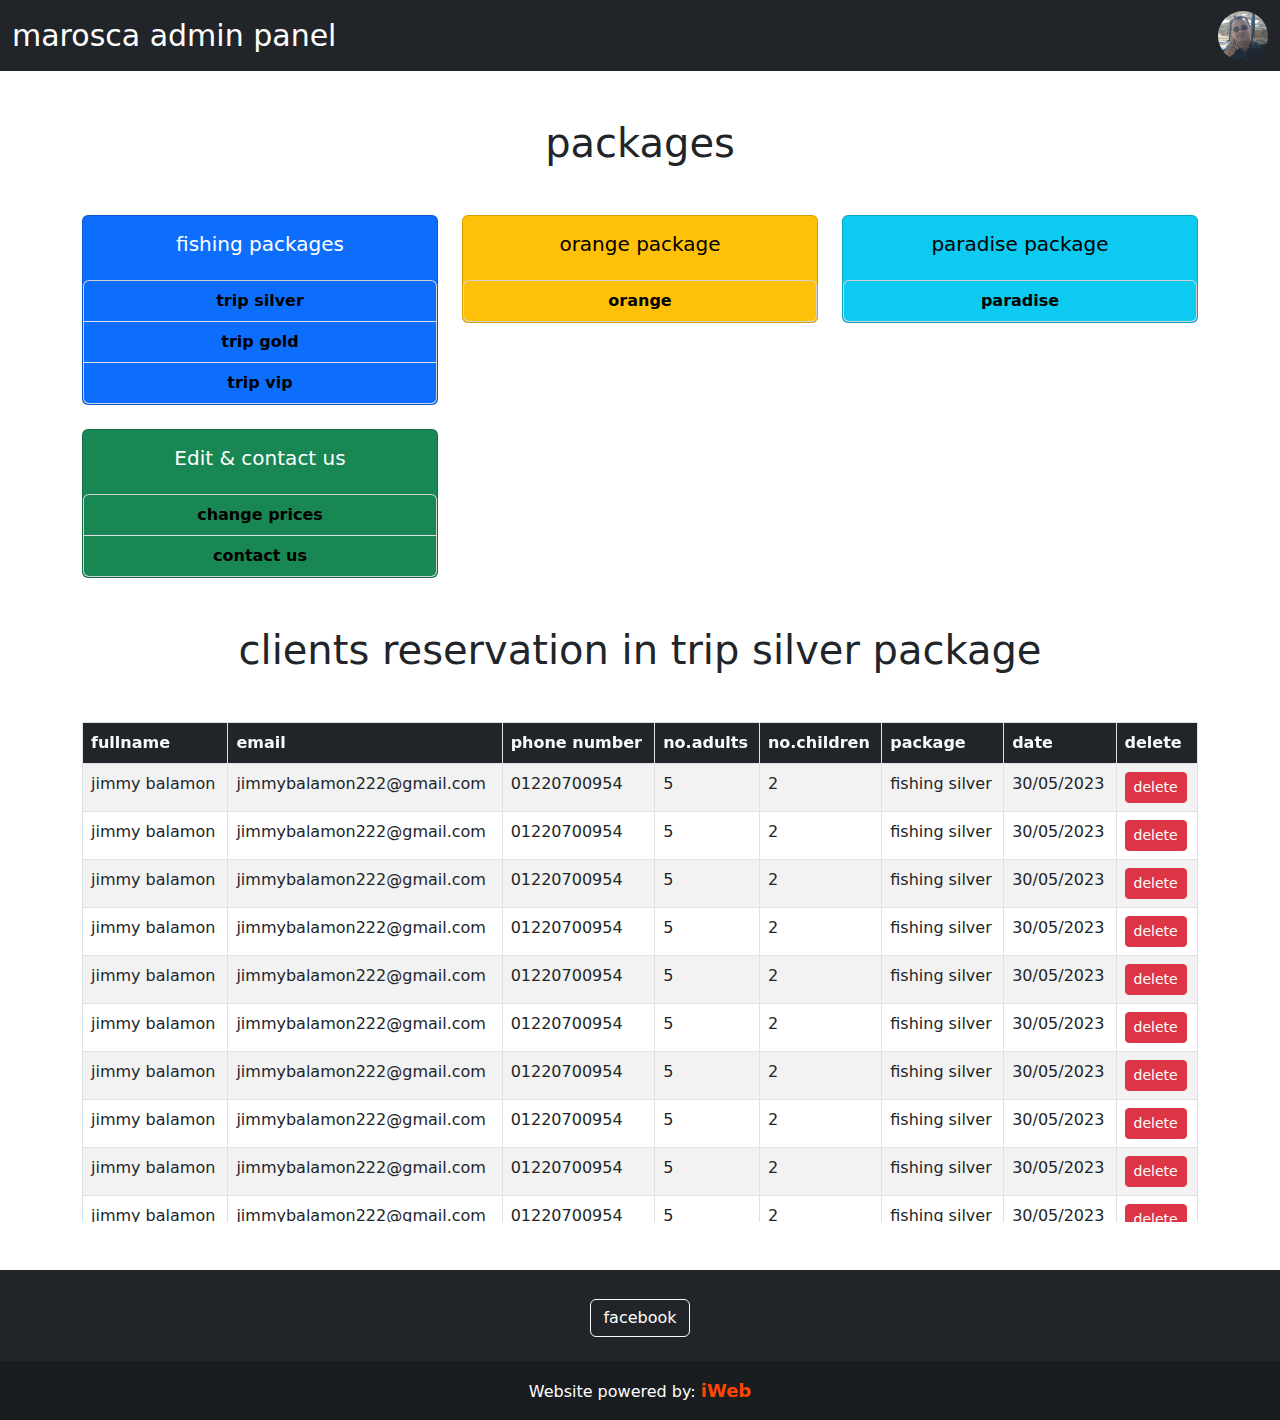
<file: admin-panel1/trip silver.html>
<!DOCTYPE html>
<html lang="en">
<head>
    <meta charset="UTF-8">
    <meta name="viewport" content="width=device-width, initial-scale=1.0">
    <link rel="stylesheet" href="css/bootstrap.min.css">
    <link rel="stylesheet" href="css/styles.css">
    <title>admin-panel</title>
</head>
<body>
<!-- header -->
<header>
  <nav class="navbar navbar-dark bg-dark">
      <div class="container-fluid">
        <a class="navbar-brand">marosca admin panel</a>
          <img src="assets/img/account photo.jpg" alt="">
           
      </div>
    </nav>
</header>
<!-- end header -->
<!-- package -->
<section class="mt-5">
  <div class="head-title mt-5 text-center">
      <h1>packages</h1>
  </div>
  <div class="container cards-packages mt-5">
      <div class="row row-cols-1 row-cols-md-3 g-4">
          <div class="col">
            <div class="card text-center text-bg-primary">
              <div class="card-body">
                <h5 class="card-title">fishing packages</h5>
              </div>
              <div class="card ">
                  <ul class="list-group list-group-flush">
                    <li class="list-group-item bg-primary"><a href="trip silver.html">trip silver</a></li>
                    <li class="list-group-item bg-primary"><a href="trip gold.html">trip gold</a></li>
                    <li class="list-group-item bg-primary"><a href="trip vip.html">trip vip</a></li>
                  </ul>
                </div>
            </div>
          </div>
          <div class="col">
            <div class="card text-center text-bg-warning">
              <div class="card-body">
                <h5 class="card-title">orange package</h5>
              </div>
              <div class="card">
                  <ul class="list-group list-group-flush">
                      <li class="list-group-item bg-warning"><a href="orange trip.html">orange</a></li>
                  </ul>
                </div>
            </div>
          </div>
          <div class="col">
            <div class="card text-center text-bg-info">
              <div class="card-body">
                <h5 class="card-title">paradise package</h5>
              </div>
              <div class="card">
                  <ul class="list-group list-group-flush">
                      <li class="list-group-item bg-info"><a href="paradise trip.html">paradise</a></li>
                  </ul>
                </div>
            </div>
          </div>
          <!-- edit card -->
          <div class="col">
            <div class="card text-center text-bg-success">
              <div class="card-body">
                <h5 class="card-title">Edit & contact us</h5>
              </div>
              <div class="card ">
                  <ul class="list-group list-group-flush">
                    <li class="list-group-item bg-success"><a href="change prices.html">change prices</a></li>
                    <li class="list-group-item bg-success"><a href="contact us.html">contact us</a></li>
                  </ul>
                </div>
            </div>
          </div>
      </div>
</section>
<!-- end package -->
<!-- tables of reservation clients -->
<section class="mt-5">
  <div class="header-table">
        <h1 class="text-center">clients reservation in trip silver package</h1>
  </div>
  <div class="container table-cont mt-5">
     <table class="table table-striped table-bordered"> 
      <thead class="thead-dark bg-black">
        <tr>
          <th class="text-light bg-dark" scope="col">fullname</th>
          <th class="text-light bg-dark" scope="col">email</th>
          <th class="text-light bg-dark" scope="col">phone number</th>
          <th class="text-light bg-dark" scope="col">no.adults</th>
          <th class="text-light bg-dark" scope="col">no.children</th>
          <th class="text-light bg-dark" scope="col">package</th>
          <th class="text-light bg-dark" scope="col">date</th>
          <th class="text-light bg-dark" scope="col">delete</th>
        </tr>
      </thead>
      <tbody>
        <tr>
          <td>jimmy balamon</td>
          <td>jimmybalamon222@gmail.com</td>
          <td>01220700954</td>
          <td>5</td>
          <td>2</td>
          <td>fishing silver</td>
          <td>30/05/2023</td>
          <td>
            <button class="btn btn-danger btn-sm">delete</button>
          </td>
        </tr>
        <tr>
          <td>jimmy balamon</td>
          <td>jimmybalamon222@gmail.com</td>
          <td>01220700954</td>
          <td>5</td>
          <td>2</td>
          <td>fishing silver</td>
          <td>30/05/2023</td>
          <td>
            <button class="btn btn-danger btn-sm">delete</button>
          </td>
        </tr>
        <tr>
          <td>jimmy balamon</td>
          <td>jimmybalamon222@gmail.com</td>
          <td>01220700954</td>
          <td>5</td>
          <td>2</td>
          <td>fishing silver</td>
          <td>30/05/2023</td>
          <td>
            <button class="btn btn-danger btn-sm">delete</button>
          </td>
        </tr>
        <tr>
          <td>jimmy balamon</td>
          <td>jimmybalamon222@gmail.com</td>
          <td>01220700954</td>
          <td>5</td>
          <td>2</td>
          <td>fishing silver</td>
          <td>30/05/2023</td>
          <td>
            <button class="btn btn-danger btn-sm">delete</button>
          </td>
        </tr>
        <tr>
          <td>jimmy balamon</td>
          <td>jimmybalamon222@gmail.com</td>
          <td>01220700954</td>
          <td>5</td>
          <td>2</td>
          <td>fishing silver</td>
          <td>30/05/2023</td>
          <td>
            <button class="btn btn-danger btn-sm">delete</button>
          </td>
        </tr>
        <tr>
          <td>jimmy balamon</td>
          <td>jimmybalamon222@gmail.com</td>
          <td>01220700954</td>
          <td>5</td>
          <td>2</td>
          <td>fishing silver</td>
          <td>30/05/2023</td>
          <td>
            <button class="btn btn-danger btn-sm">delete</button>
          </td>
        </tr>
        <tr>
          <td>jimmy balamon</td>
          <td>jimmybalamon222@gmail.com</td>
          <td>01220700954</td>
          <td>5</td>
          <td>2</td>
          <td>fishing silver</td>
          <td>30/05/2023</td>
          <td>
            <button class="btn btn-danger btn-sm">delete</button>
          </td>
        </tr>
        <tr>
          <td>jimmy balamon</td>
          <td>jimmybalamon222@gmail.com</td>
          <td>01220700954</td>
          <td>5</td>
          <td>2</td>
          <td>fishing silver</td>
          <td>30/05/2023</td>
          <td>
            <button class="btn btn-danger btn-sm">delete</button>
          </td>
        </tr>
        <tr>
          <td>jimmy balamon</td>
          <td>jimmybalamon222@gmail.com</td>
          <td>01220700954</td>
          <td>5</td>
          <td>2</td>
          <td>fishing silver</td>
          <td>30/05/2023</td>
          <td>
            <button class="btn btn-danger btn-sm">delete</button>
          </td>
        </tr>
        <tr>
          <td>jimmy balamon</td>
          <td>jimmybalamon222@gmail.com</td>
          <td>01220700954</td>
          <td>5</td>
          <td>2</td>
          <td>fishing silver</td>
          <td>30/05/2023</td>
          <td>
            <button class="btn btn-danger btn-sm">delete</button>
          </td>
        </tr>
        <tr>
          <td>jimmy balamon</td>
          <td>jimmybalamon222@gmail.com</td>
          <td>01220700954</td>
          <td>5</td>
          <td>2</td>
          <td>fishing silver</td>
          <td>30/05/2023</td>
          <td>
            <button class="btn btn-danger btn-sm">delete</button>
          </td>
        </tr>
        <tr>
          <td>jimmy balamon</td>
          <td>jimmybalamon222@gmail.com</td>
          <td>01220700954</td>
          <td>5</td>
          <td>2</td>
          <td>fishing silver</td>
          <td>30/05/2023</td>
          <td>
            <button class="btn btn-danger btn-sm">delete</button>
          </td>
        </tr>
        <tr>
          <td>jimmy balamon</td>
          <td>jimmybalamon222@gmail.com</td>
          <td>01220700954</td>
          <td>5</td>
          <td>2</td>
          <td>fishing silver</td>
          <td>30/05/2023</td>
          <td>
            <button class="btn btn-danger btn-sm">delete</button>
          </td>
        </tr>
        <tr>
          <td>jimmy balamon</td>
          <td>jimmybalamon222@gmail.com</td>
          <td>01220700954</td>
          <td>5</td>
          <td>2</td>
          <td>fishing silver</td>
          <td>30/05/2023</td>
          <td>
            <button class="btn btn-danger btn-sm">delete</button>
          </td>
        </tr>
        <tr>
          <td>jimmy balamon</td>
          <td>jimmybalamon222@gmail.com</td>
          <td>01220700954</td>
          <td>5</td>
          <td>2</td>
          <td>fishing silver</td>
          <td>30/05/2023</td>
          <td>
            <button class="btn btn-danger btn-sm">delete</button>
          </td>
        </tr>
      </tbody>
    </table>
  </div>
</section>
<!-- end table -->
<!-- Footer-->
<footer class="footer bg-dark text-center text-white mt-5">
  <!-- Grid container -->
  <div class="container p-4 pb-0">
    <!-- Section: Social media -->
    <section class="mb-4 media">
      <p class="d-flex justify-content-center align-items-center">
        <button type="button" class="btn btn-outline-light btn-rounded">
          <a href="https://www.facebook.com/groups/570378163729055/">facebook</a>
        </button>
      </p>
    </section>
    <!-- Section: Social media -->
  </div>
  <!-- Grid container -->

  <!-- Copyright -->
  <div class="text-center p-3 powered" style="background-color: rgba(0, 0, 0, 0.2);">Website powered by: <a href="https://www.facebook.com/profile.php?id=61550122121352&mibextid=b06tZ0">iWeb</a></div>
  <!-- Copyright -->
</footer>
<!-- end footer -->
    <script src="js/scripts.js"></script>
</body>
</html>
</file>
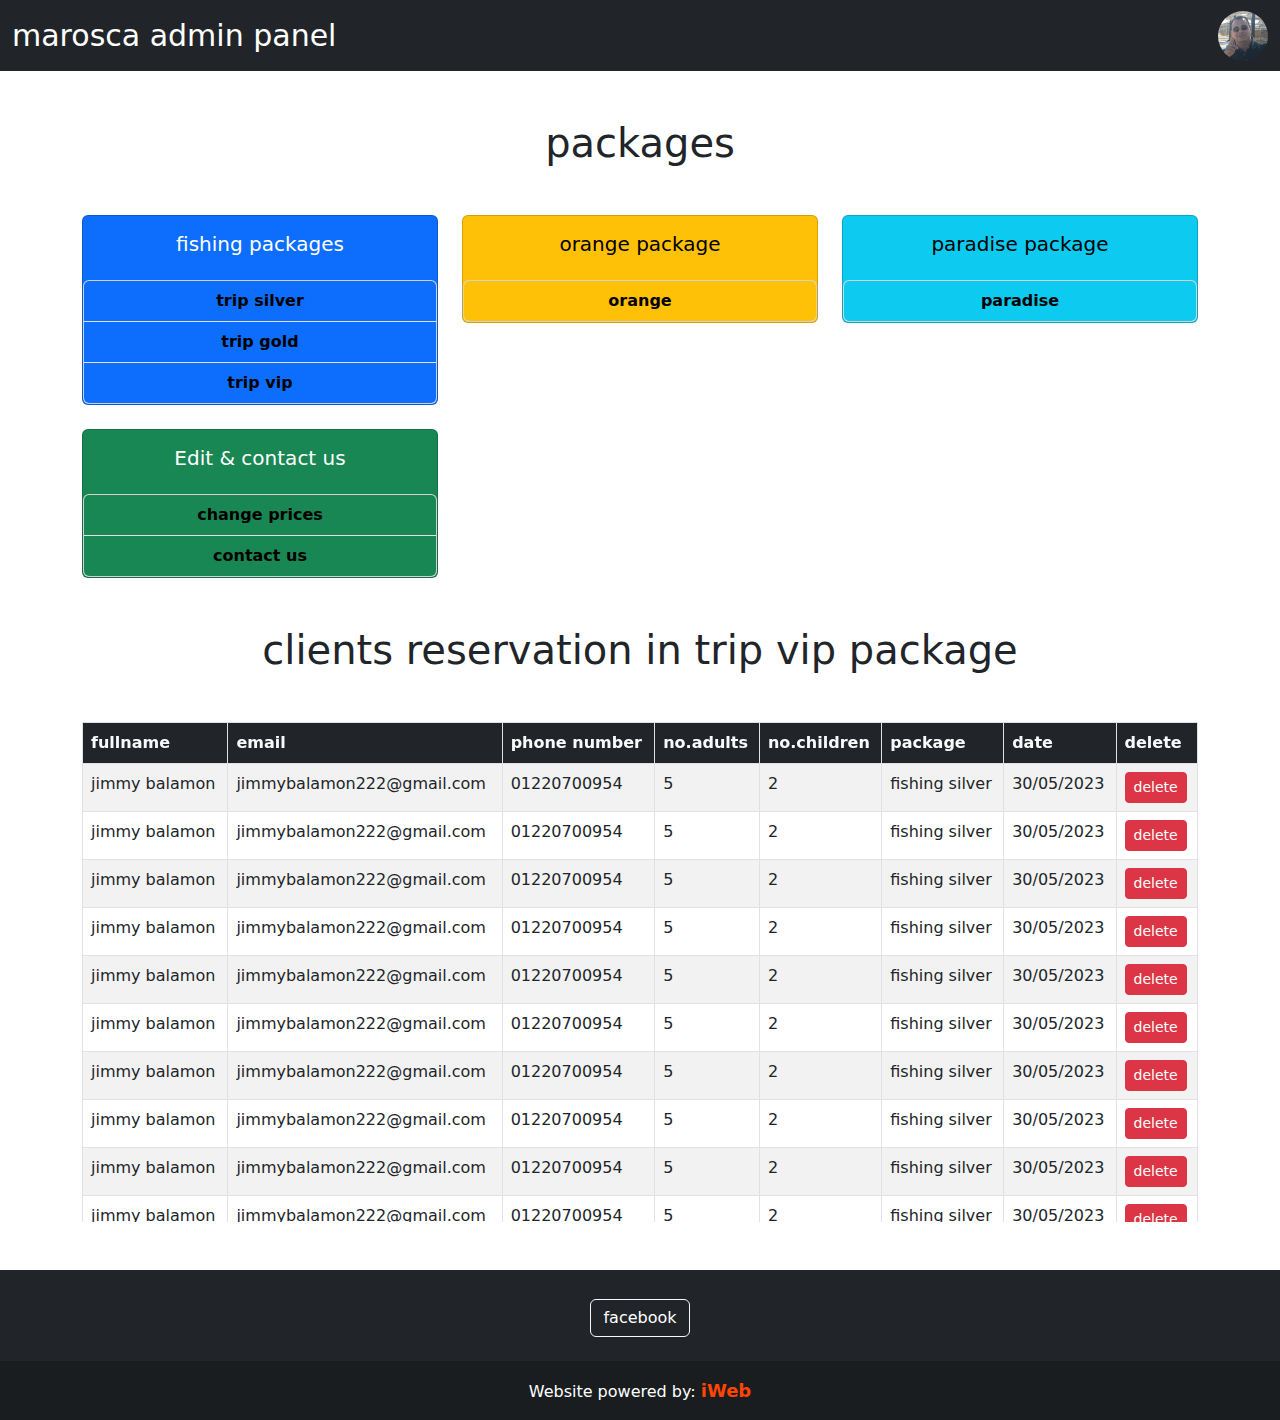
<file: admin-panel1/trip vip.html>
<!DOCTYPE html>
<html lang="en">
<head>
    <meta charset="UTF-8">
    <meta name="viewport" content="width=device-width, initial-scale=1.0">
    <link rel="stylesheet" href="css/bootstrap.min.css">
    <link rel="stylesheet" href="css/styles.css">
    <title>admin-panel</title>
</head>
<body>
<!-- header -->
<header>
  <nav class="navbar navbar-dark bg-dark">
      <div class="container-fluid">
        <a class="navbar-brand">marosca admin panel</a>
          <img src="assets/img/account photo.jpg" alt="">
           
      </div>
    </nav>
</header>
<!-- end header -->
<!-- package -->
<section class="mt-5">
  <div class="head-title mt-5 text-center">
      <h1>packages</h1>
  </div>
  <div class="container cards-packages mt-5">
      <div class="row row-cols-1 row-cols-md-3 g-4">
          <div class="col">
            <div class="card text-center text-bg-primary">
              <div class="card-body">
                <h5 class="card-title">fishing packages</h5>
              </div>
              <div class="card ">
                  <ul class="list-group list-group-flush">
                    <li class="list-group-item bg-primary"><a href="trip silver.html">trip silver</a></li>
                    <li class="list-group-item bg-primary"><a href="trip gold.html">trip gold</a></li>
                    <li class="list-group-item bg-primary"><a href="trip vip.html">trip vip</a></li>
                  </ul>
                </div>
            </div>
          </div>
          <div class="col">
            <div class="card text-center text-bg-warning">
              <div class="card-body">
                <h5 class="card-title">orange package</h5>
              </div>
              <div class="card">
                  <ul class="list-group list-group-flush">
                      <li class="list-group-item bg-warning"><a href="orange trip.html">orange</a></li>
                  </ul>
                </div>
            </div>
          </div>
          <div class="col">
            <div class="card text-center text-bg-info">
              <div class="card-body">
                <h5 class="card-title">paradise package</h5>
              </div>
              <div class="card">
                  <ul class="list-group list-group-flush">
                      <li class="list-group-item bg-info"><a href="paradise trip.html">paradise</a></li>
                  </ul>
                </div>
            </div>
          </div>
          <!-- edit card -->
          <div class="col">
            <div class="card text-center text-bg-success">
              <div class="card-body">
                <h5 class="card-title">Edit & contact us</h5>
              </div>
              <div class="card ">
                  <ul class="list-group list-group-flush">
                    <li class="list-group-item bg-success"><a href="change prices.html">change prices</a></li>
                    <li class="list-group-item bg-success"><a href="contact us.html">contact us</a></li>
                  </ul>
                </div>
            </div>
          </div>
      </div>
</section>
<!-- end package -->
<!-- tables of reservation clients -->
<section class="mt-5">
  <div class="header-table">
        <h1 class="text-center">clients reservation in trip vip package</h1>
  </div>
  <div class="container table-cont mt-5">
     <table class="table table-striped table-bordered"> 
      <thead class="thead-dark bg-black">
        <tr>
          <th class="text-light bg-dark" scope="col">fullname</th>
          <th class="text-light bg-dark" scope="col">email</th>
          <th class="text-light bg-dark" scope="col">phone number</th>
          <th class="text-light bg-dark" scope="col">no.adults</th>
          <th class="text-light bg-dark" scope="col">no.children</th>
          <th class="text-light bg-dark" scope="col">package</th>
          <th class="text-light bg-dark" scope="col">date</th>
          <th class="text-light bg-dark" scope="col">delete</th>
        </tr>
      </thead>
      <tbody>
        <tr>
          <td>jimmy balamon</td>
          <td>jimmybalamon222@gmail.com</td>
          <td>01220700954</td>
          <td>5</td>
          <td>2</td>
          <td>fishing silver</td>
          <td>30/05/2023</td>
          <td>
            <button class="btn btn-danger btn-sm">delete</button>
          </td>
        </tr>
        <tr>
          <td>jimmy balamon</td>
          <td>jimmybalamon222@gmail.com</td>
          <td>01220700954</td>
          <td>5</td>
          <td>2</td>
          <td>fishing silver</td>
          <td>30/05/2023</td>
          <td>
            <button class="btn btn-danger btn-sm">delete</button>
          </td>
        </tr>
        <tr>
          <td>jimmy balamon</td>
          <td>jimmybalamon222@gmail.com</td>
          <td>01220700954</td>
          <td>5</td>
          <td>2</td>
          <td>fishing silver</td>
          <td>30/05/2023</td>
          <td>
            <button class="btn btn-danger btn-sm">delete</button>
          </td>
        </tr>
        <tr>
          <td>jimmy balamon</td>
          <td>jimmybalamon222@gmail.com</td>
          <td>01220700954</td>
          <td>5</td>
          <td>2</td>
          <td>fishing silver</td>
          <td>30/05/2023</td>
          <td>
            <button class="btn btn-danger btn-sm">delete</button>
          </td>
        </tr>
        <tr>
          <td>jimmy balamon</td>
          <td>jimmybalamon222@gmail.com</td>
          <td>01220700954</td>
          <td>5</td>
          <td>2</td>
          <td>fishing silver</td>
          <td>30/05/2023</td>
          <td>
            <button class="btn btn-danger btn-sm">delete</button>
          </td>
        </tr>
        <tr>
          <td>jimmy balamon</td>
          <td>jimmybalamon222@gmail.com</td>
          <td>01220700954</td>
          <td>5</td>
          <td>2</td>
          <td>fishing silver</td>
          <td>30/05/2023</td>
          <td>
            <button class="btn btn-danger btn-sm">delete</button>
          </td>
        </tr>
        <tr>
          <td>jimmy balamon</td>
          <td>jimmybalamon222@gmail.com</td>
          <td>01220700954</td>
          <td>5</td>
          <td>2</td>
          <td>fishing silver</td>
          <td>30/05/2023</td>
          <td>
            <button class="btn btn-danger btn-sm">delete</button>
          </td>
        </tr>
        <tr>
          <td>jimmy balamon</td>
          <td>jimmybalamon222@gmail.com</td>
          <td>01220700954</td>
          <td>5</td>
          <td>2</td>
          <td>fishing silver</td>
          <td>30/05/2023</td>
          <td>
            <button class="btn btn-danger btn-sm">delete</button>
          </td>
        </tr>
        <tr>
          <td>jimmy balamon</td>
          <td>jimmybalamon222@gmail.com</td>
          <td>01220700954</td>
          <td>5</td>
          <td>2</td>
          <td>fishing silver</td>
          <td>30/05/2023</td>
          <td>
            <button class="btn btn-danger btn-sm">delete</button>
          </td>
        </tr>
        <tr>
          <td>jimmy balamon</td>
          <td>jimmybalamon222@gmail.com</td>
          <td>01220700954</td>
          <td>5</td>
          <td>2</td>
          <td>fishing silver</td>
          <td>30/05/2023</td>
          <td>
            <button class="btn btn-danger btn-sm">delete</button>
          </td>
        </tr>
        <tr>
          <td>jimmy balamon</td>
          <td>jimmybalamon222@gmail.com</td>
          <td>01220700954</td>
          <td>5</td>
          <td>2</td>
          <td>fishing silver</td>
          <td>30/05/2023</td>
          <td>
            <button class="btn btn-danger btn-sm">delete</button>
          </td>
        </tr>
        <tr>
          <td>jimmy balamon</td>
          <td>jimmybalamon222@gmail.com</td>
          <td>01220700954</td>
          <td>5</td>
          <td>2</td>
          <td>fishing silver</td>
          <td>30/05/2023</td>
          <td>
            <button class="btn btn-danger btn-sm">delete</button>
          </td>
        </tr>
        <tr>
          <td>jimmy balamon</td>
          <td>jimmybalamon222@gmail.com</td>
          <td>01220700954</td>
          <td>5</td>
          <td>2</td>
          <td>fishing silver</td>
          <td>30/05/2023</td>
          <td>
            <button class="btn btn-danger btn-sm">delete</button>
          </td>
        </tr>
        <tr>
          <td>jimmy balamon</td>
          <td>jimmybalamon222@gmail.com</td>
          <td>01220700954</td>
          <td>5</td>
          <td>2</td>
          <td>fishing silver</td>
          <td>30/05/2023</td>
          <td>
            <button class="btn btn-danger btn-sm">delete</button>
          </td>
        </tr>
        <tr>
          <td>jimmy balamon</td>
          <td>jimmybalamon222@gmail.com</td>
          <td>01220700954</td>
          <td>5</td>
          <td>2</td>
          <td>fishing silver</td>
          <td>30/05/2023</td>
          <td>
            <button class="btn btn-danger btn-sm">delete</button>
          </td>
        </tr>
      </tbody>
    </table>
  </div>
</section>
<!-- end table -->
<!-- Footer-->
<footer class="footer bg-dark text-center text-white mt-5">
  <!-- Grid container -->
  <div class="container p-4 pb-0">
    <!-- Section: Social media -->
    <section class="mb-4 media">
      <p class="d-flex justify-content-center align-items-center">
        <button type="button" class="btn btn-outline-light btn-rounded">
          <a href="https://www.facebook.com/groups/570378163729055/">facebook</a>
        </button>
      </p>
    </section>
    <!-- Section: Social media -->
  </div>
  <!-- Grid container -->

  <!-- Copyright -->
  <div class="text-center p-3 powered" style="background-color: rgba(0, 0, 0, 0.2);">Website powered by: <a href="https://www.facebook.com/profile.php?id=61550122121352&mibextid=b06tZ0">iWeb</a></div>
  <!-- Copyright -->
</footer>
<!-- end footer -->
    <script src="js/scripts.js"></script>
</body>
</html>
</file>
<file: admin-panel1/css/styles.css>
*{
  margin: 0;
  padding: 0;
}
/* login */
.login .card .card-header{
  font-size: 25px;
  font-size: bold;
}
/* login */
/* navbar */
.navbar .navbar-brand{
  font-size: 30px;
}

.navbar img{
  width: 50px;
  height: 50px;
  border-radius: 50%;
}
.navbar .account h6{
  color: white;
  text-decoration: none;
}
/* end navbar */
/* packages */
section .cards-packages .card .list-group-item a{
  color: black;
  font-weight: bold;
  text-decoration: none;
}

section .cards-packages .card .list-group-item a:hover{
  color: blue;
  font-weight: bold;
  text-decoration: none;
}
/*  packages */

/* tables */
.table .btns{
  justify-content: space-around;
}
.table-cont{
  height: 500px;
  overflow-x: scroll;
  overflow-y: scroll;
}
.table .thead-dark{
  position: sticky;
  top: 0px;
 
}
/* popup message */
#popupWrapper {
  display: none;
  position: fixed;
  top: 0;
  left: 0;
  width: 100%;
  height: 100%;
  background-color: rgba(0, 0, 0, 0.5); /* Semi-transparent background */
  z-index: 9999;
  overflow: auto;
}

#popupContent {
  background-color: #fff;
  max-width: 80%;
  margin: 50px auto;
  padding: 20px;
  border-radius: 5px;
  box-shadow: 0 0 10px rgba(0, 0, 0, 0.3);
}
#popupcontent .close{
  display: flex;
  justify-content: space-around;
}
/* end popup message */
/* end tables */
form{
  margin-top: 120px;
}
form .form-group label{
  font-size: 20px;
  font-weight: bold;
}
form .form-group input{
  margin-top: 20px;
  border: black 1px solid;
}
form .form-group select{
  margin-top: 20px;
  border: black 1px solid;
}
form .form-group{
  margin-top: 23px;
}
form .btn{
  text-align: right;
}
/* footer */
.footer .media .btn{
  margin-top: 5px;
}
.footer .media .btn a{
  text-decoration: none;
  color: white;
}
.footer .powered a {
  text-decoration: none;
  color: orangered;
  font-weight: bold;
  font-size: large;
}
/* end footer */
</file>
